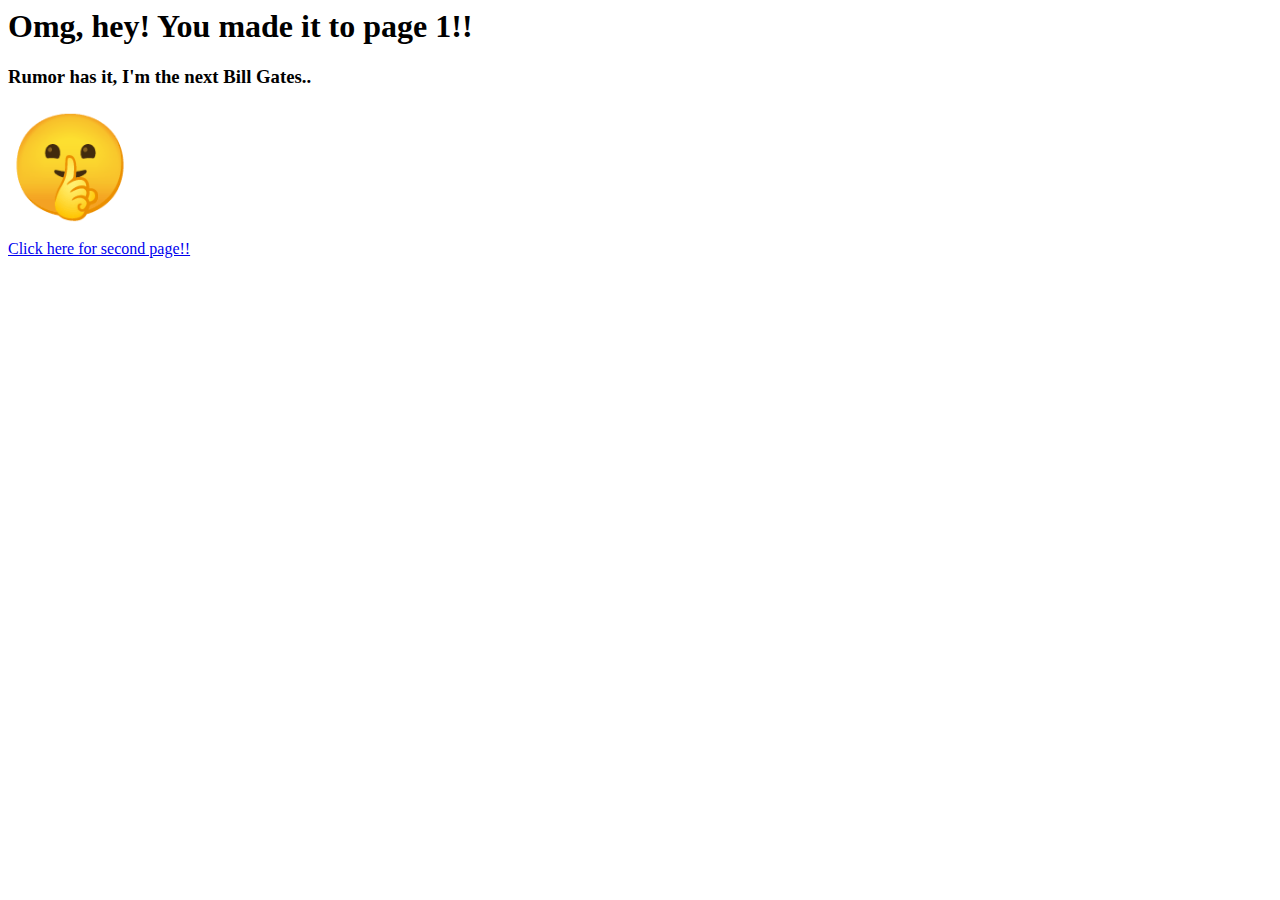
<file: page-01.html>
<html>
    <head>
        <title>Page 1</title>
    </head>
    <body>
        <h1>Omg, hey! You made it to page 1!!</h1>
        <h3>Rumor has it, I'm the next Bill Gates.. </h3>
        <span style='font-size:100px;'>&#129323;</span>

        <p><a href="page-02.html">Click here for second page!!</a></p>
    </body>
</html>
</file>
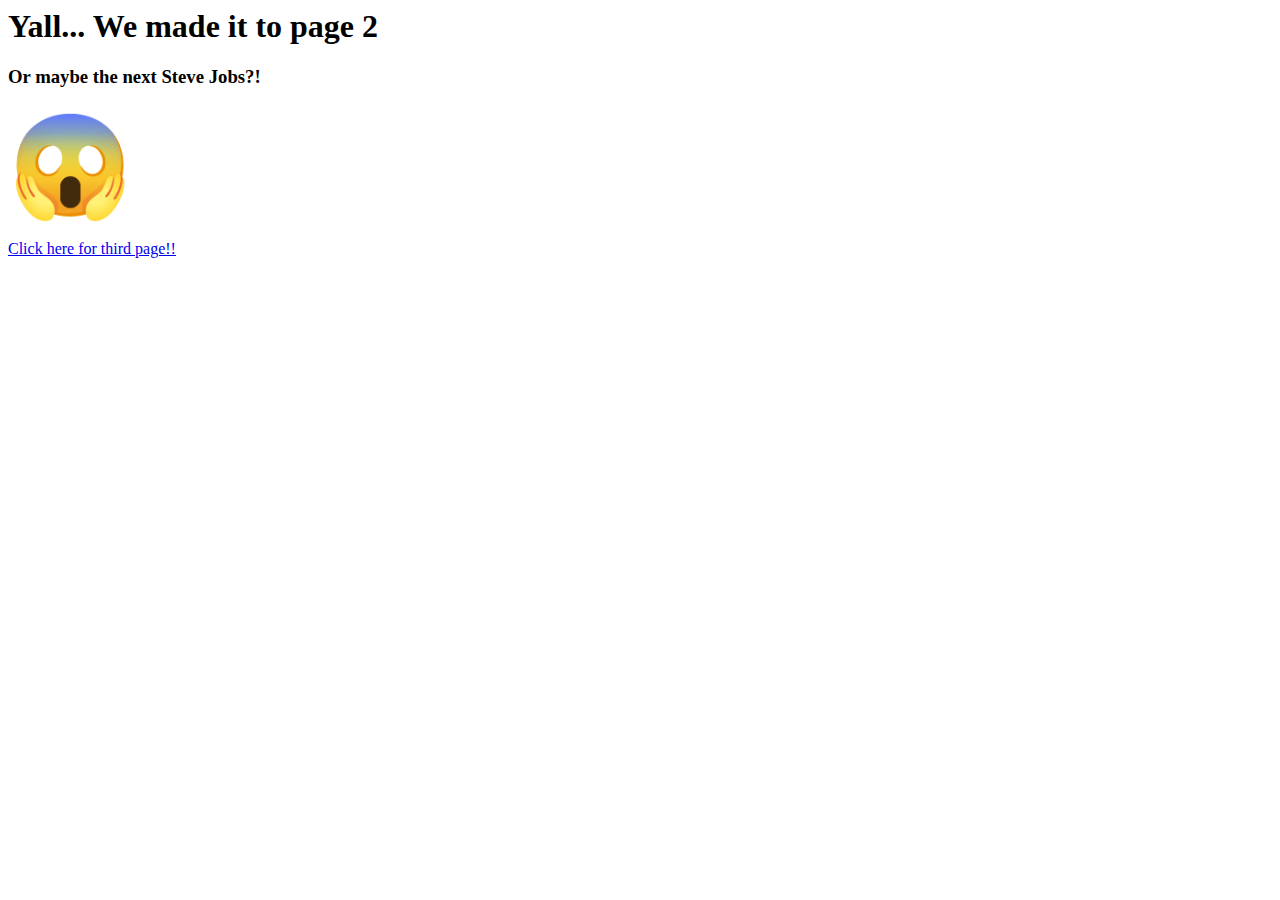
<file: page-02.html>
<html>
    <head>
        <title>Page 2</title>
    </head>
    <body>
        <h1>Yall... We made it to page 2</h1>
        <h3>Or maybe the next Steve Jobs?! </h3>
        <span style='font-size:100px;'>&#128561;</span>

        <p><a href="page-03.html">Click here for third page!!</a></p>
    </body>
</html>
</file>
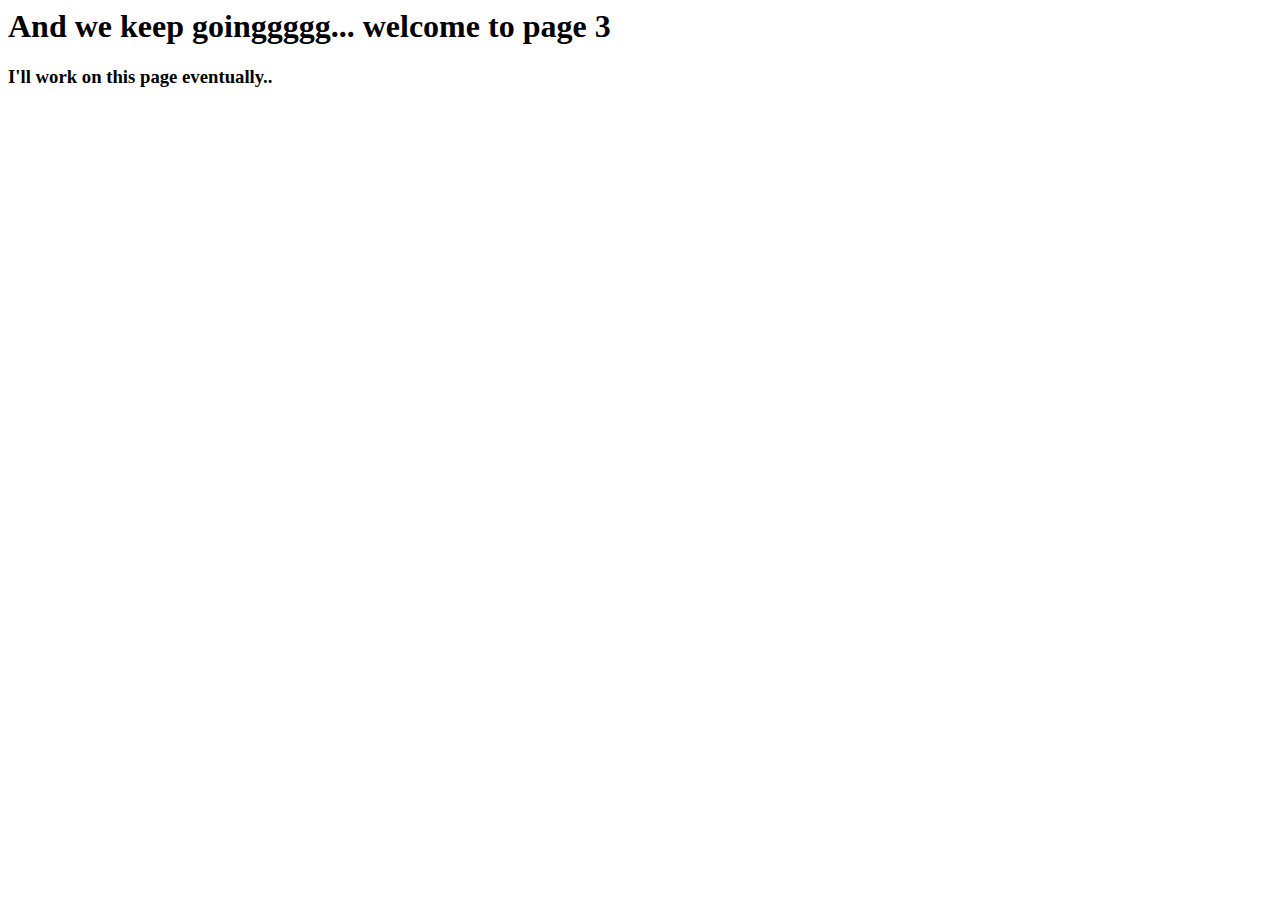
<file: page-03.html>
<html>
    
    <head>
        <title>Page 3</title>
    </head>
    <body>
      
        <h1>And we keep goinggggg... welcome to page 3</h1>
        <h3>I'll work on this page eventually.. </h3>
        

    </body>

</html>
</file>
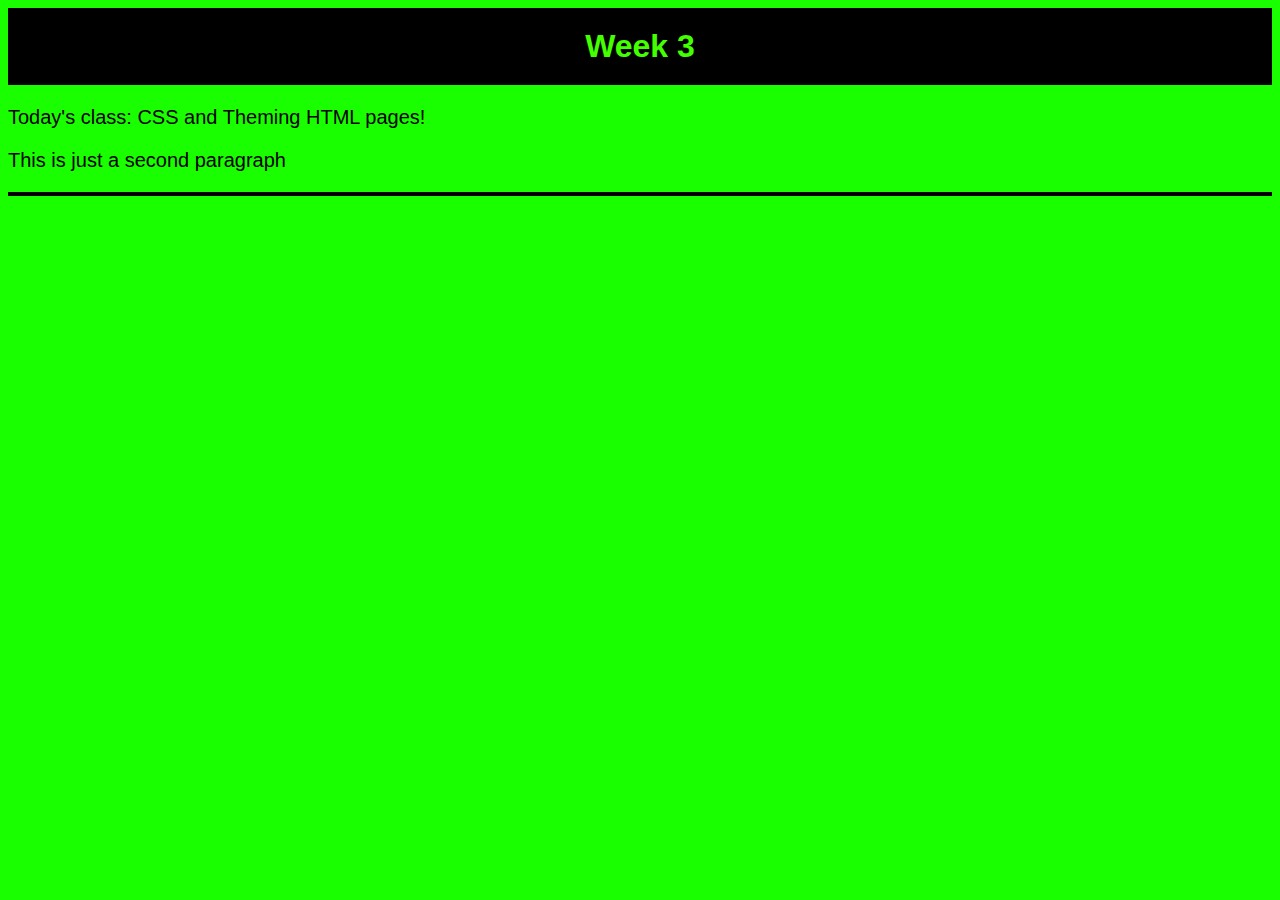
<file: Week3/ex-01.html>
<html>
    <head>
        
        <link rel="stylesheet" href="style.css">
        <title>Week 3</title>
           <style>
            #myheader {
                background-color: rgb(0, 0, 0);
                color: rgb(68, 255, 0);
                padding: 20px;
                text-align: center;
                font-family:'Franklin Gothic Medium', 'Arial Narrow', Arial, sans-serif
            }
        </style>
    </head>
    <body>
        
        <h1 id="myheader">Week 3</h1>
        <p>Today's class: CSS and Theming HTML pages!</p>
        <p>This is just a second paragraph</p>
        <hr>
        <i class="fas fa-heart"></i>
        
    </body>
</html>
</file>
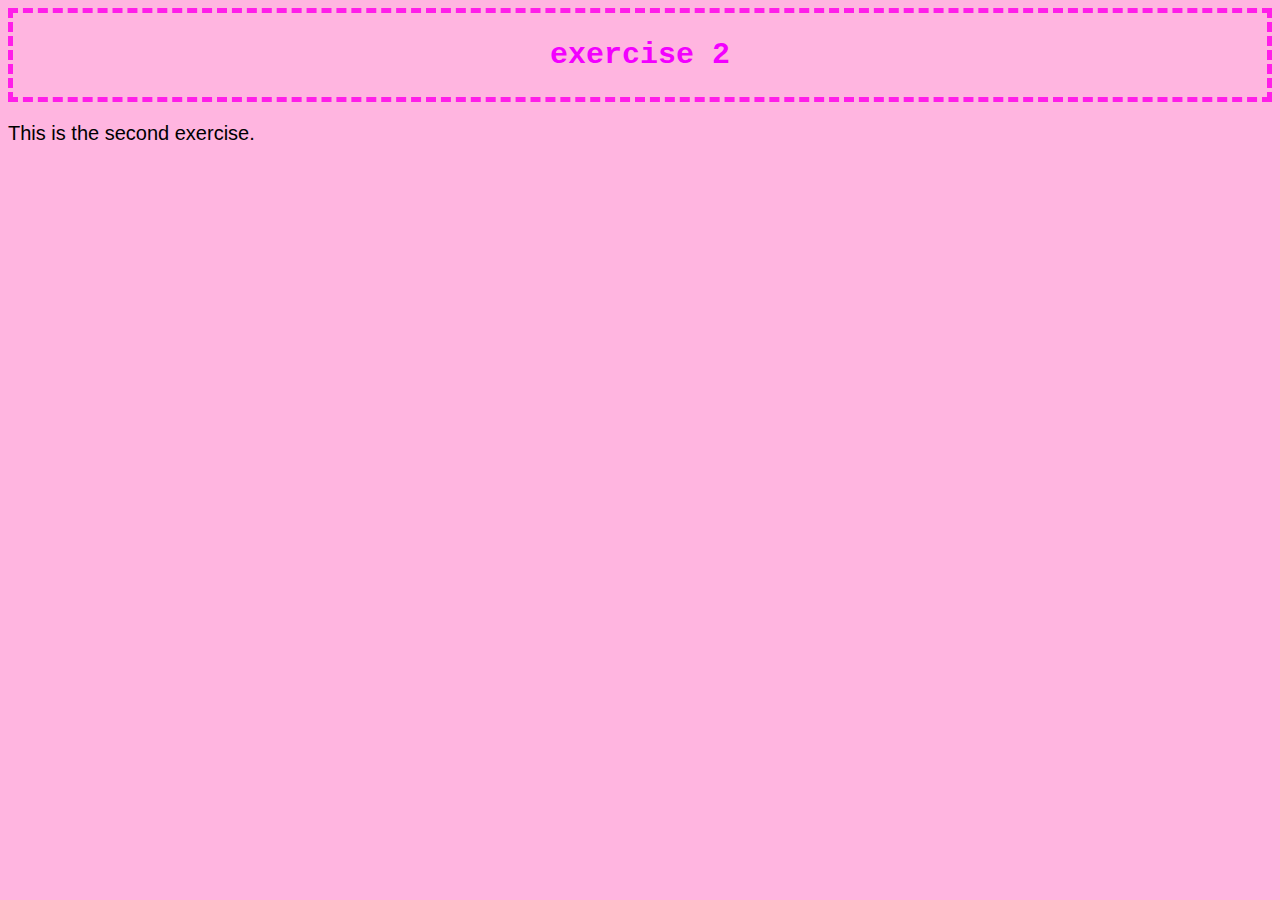
<file: Week3/ex-02.html>
<html>
    <head>
        <link rel="stylesheet" href="style2.css">
        <title>EXERCISE 2</title>

    </head>
    <body>
        <div>
            <h2>exercise 2</h2>
        </div>
            <p>This is the second exercise.</p>
        


    </body>
</html>
</file>
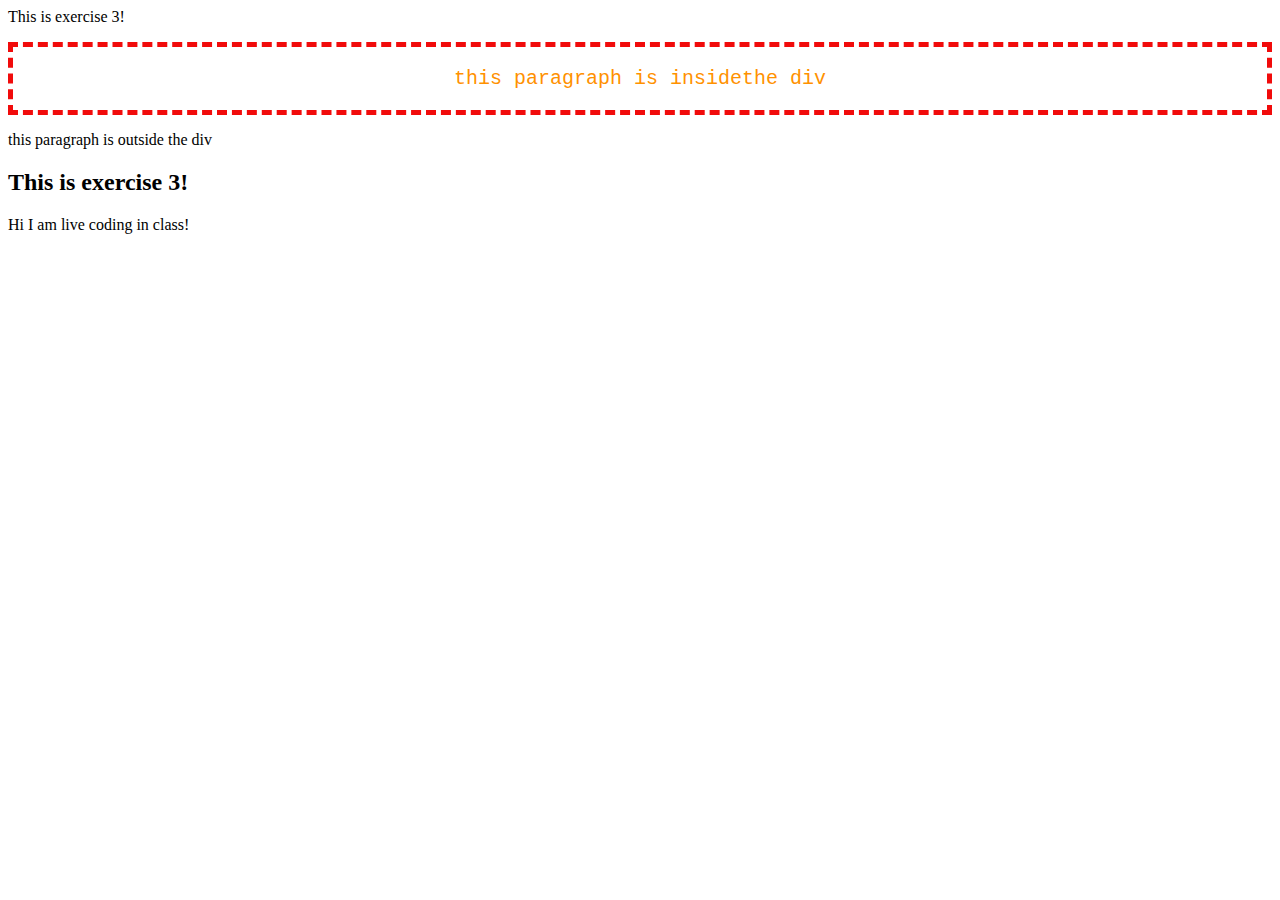
<file: Week3/ex-03.html>
<html>
    <head>
    <link rel="stylesheet" href="style3.css">
        <title>exercise 3</title>
    </head>

    <body>


        <p id="summary">This is exercise 3!</p>

        <div>
            <p>this paragraph is <span class="highlight">inside</span>the div</p>
        </div>
        <p>
            this paragraph is <span class="highlight">outside</span> the div
        </p>


        <h2>This is exercise 3!</h2>
        <p>Hi I am live coding in class!</p>

        </div>



    </body>

</html>
</file>
<file: Week3/style.css>
p {
    color: rgb(0, 0, 0);
    font-size: 20px;
    font-family:'Franklin Gothic Medium', 'Arial Narrow', Arial, sans-serif
}


body {
    background-color: rgb(26, 255, 0);
}

hr {
    border: 2px solid rgb(0, 0, 0);
}

div {
    border: 5px dashed rgb(0, 0, 0);
    color:blue
}
</file>
<file: Week3/style2.css>
p {
    color: rgb(0, 0, 0);
    font-size: 20px;
    font-family:'Franklin Gothic Medium', 'Arial Narrow', Arial, sans-serif
}


body {
    background-color: rgb(255, 181, 224);
}

hr {
    border: 2px solid rgb(248, 47, 211);
}
div {
    border: 5px dashed rgb(255, 30, 233);
    color:rgb(242, 0, 255);
    font-family:'Courier New', Courier, monospace;
    text-align: center;
    font-size: 20px;
}
</file>
<file: Week3/style3.css>
div {
    border: 5px dashed rgb(241, 11, 11);
    color:rgb(255, 145, 0);
    font-family:'Courier New', Courier, monospace;
    text-align: center;
    font-size: 20px;
}
</file>
